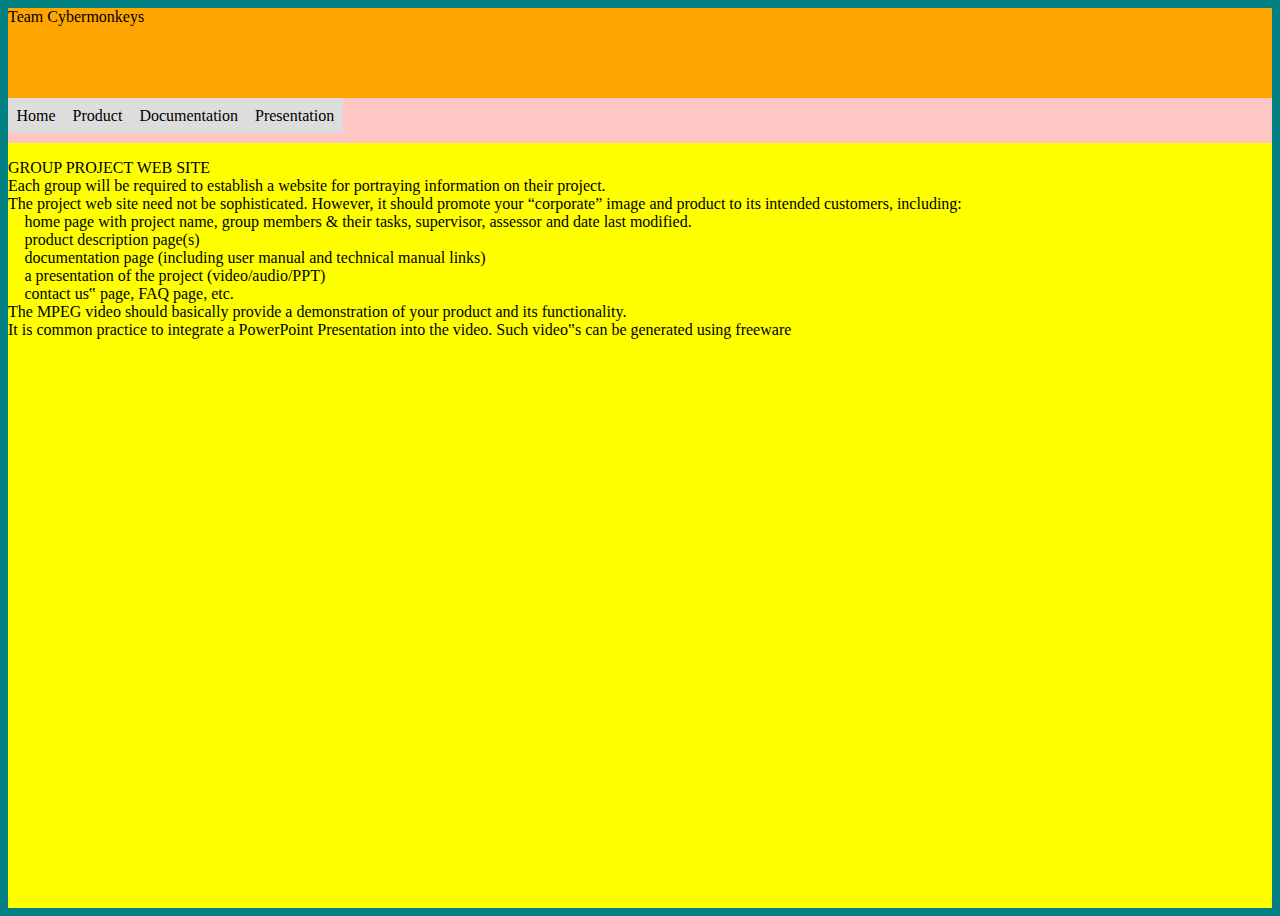
<file: index.html>
<!DOCTYPE html>
<html lang="en" dir="ltr">
  <head>
    <meta charset="utf-8">
    <title>Team Cybermonkeys</title>
    <link rel = "stylesheet" type = "text/css" href = "index.css" />
  </head>
  <body>
    <div id="main">
      <div id="title">
        <span>Team Cybermonkeys</span>
      </div>
      <div id="nav">
        <ul>
          <li><a class="links" href="index.html">Home</a></li>
          <li><a class="links" href="product.html">Product</a></li>
          <li><a class="links" href="documentation.html">Documentation</a></li>
          <li><a class="links" href="presentation.html">Presentation</a></li>
        </ul>
      </div>
      <p> GROUP PROJECT WEB SITE <br>
        Each group will be required to establish a website for portraying information on their project. <br>
        The project web site need not be sophisticated. However, it should promote your “corporate” image and product to its intended customers, including: <br>
         home page with project name, group members & their tasks, supervisor, assessor and date last modified. <br>
         product description page(s) <br>
         documentation page (including user manual and technical manual links) <br>
         a presentation of the project (video/audio/PPT) <br>
         contact us‟ page, FAQ page, etc. <br>
        The MPEG video should basically provide a demonstration of your product and its functionality. <br>
        It is common practice to integrate a PowerPoint Presentation into the video. Such video‟s can be generated using freeware <br>
      </p>
    </div>
  </body>
</html>
</file>
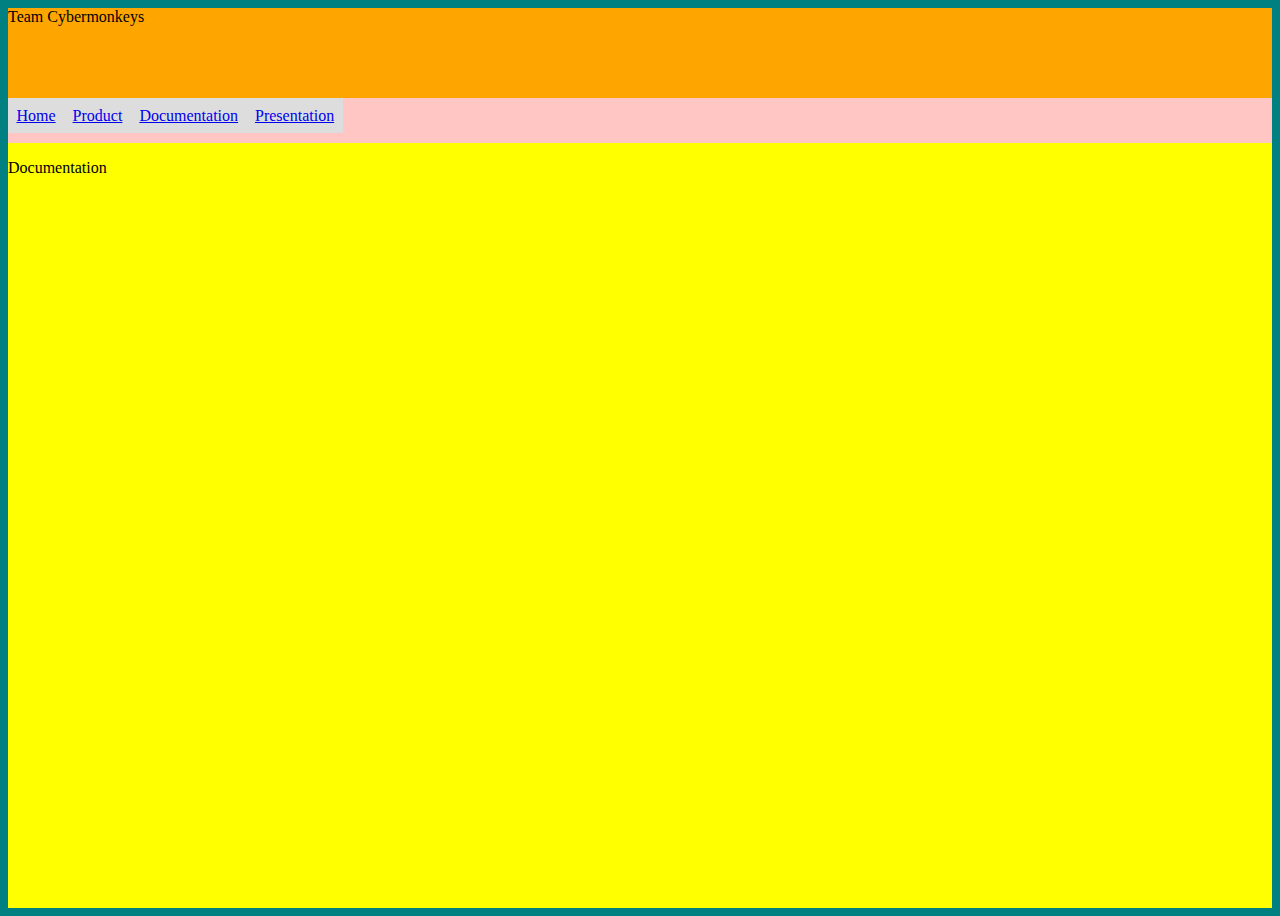
<file: documentation.html>
<!DOCTYPE html>
<html lang="en" dir="ltr">
  <head>
    <meta charset="utf-8">
    <title>Team Cybermonkeys</title>
    <link rel = "stylesheet" type = "text/css" href = "index.css" />
  </head>
  <body>
    <div id="main">
      <div id="title">
        <span>Team Cybermonkeys</span>
      </div>
      <div id="nav">
        <ul>
          <li><a href="index.html">Home</a></li>
          <li><a href="product.html">Product</a></li>
          <li><a href="documentation.html">Documentation</a></li>
          <li><a href="presentation.html">Presentation</a></li>
        </ul>
      </div>
      <p> Documentation
      </p>
    </div>
  </body>
</html>
</file>
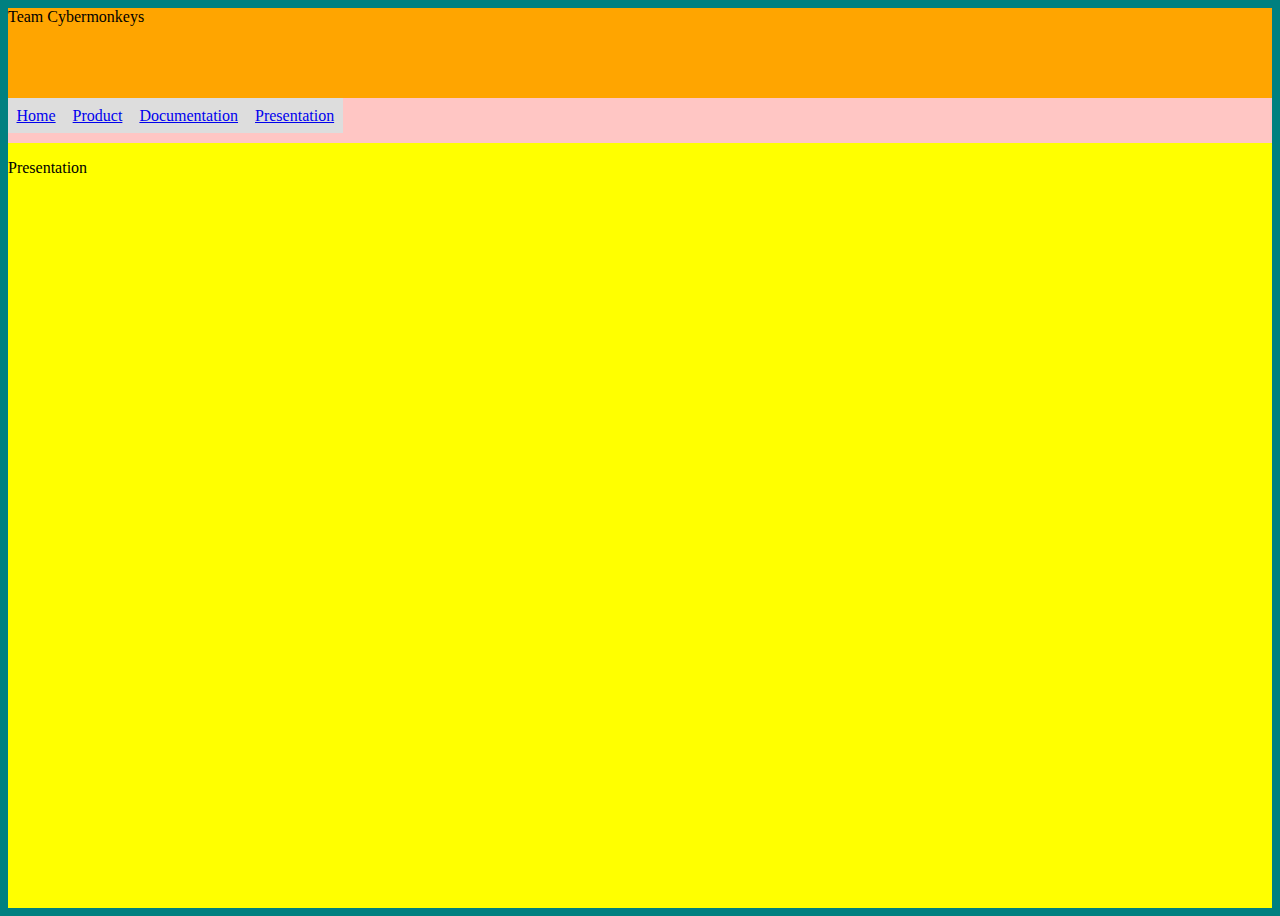
<file: presentation.html>
<!DOCTYPE html>
<html lang="en" dir="ltr">
  <head>
    <meta charset="utf-8">
    <title>Team Cybermonkeys</title>
    <link rel = "stylesheet" type = "text/css" href = "index.css" />
  </head>
  <body>
    <div id="main">
      <div id="title">
        <span>Team Cybermonkeys</span>
      </div>
      <div id="nav">
        <ul>
          <li><a href="index.html">Home</a></li>
          <li><a href="product.html">Product</a></li>
          <li><a href="documentation.html">Documentation</a></li>
          <li><a href="presentation.html">Presentation</a></li>
        </ul>
      </div>
      <p> Presentation
      </p>
    </div>
  </body>
</html>
</file>
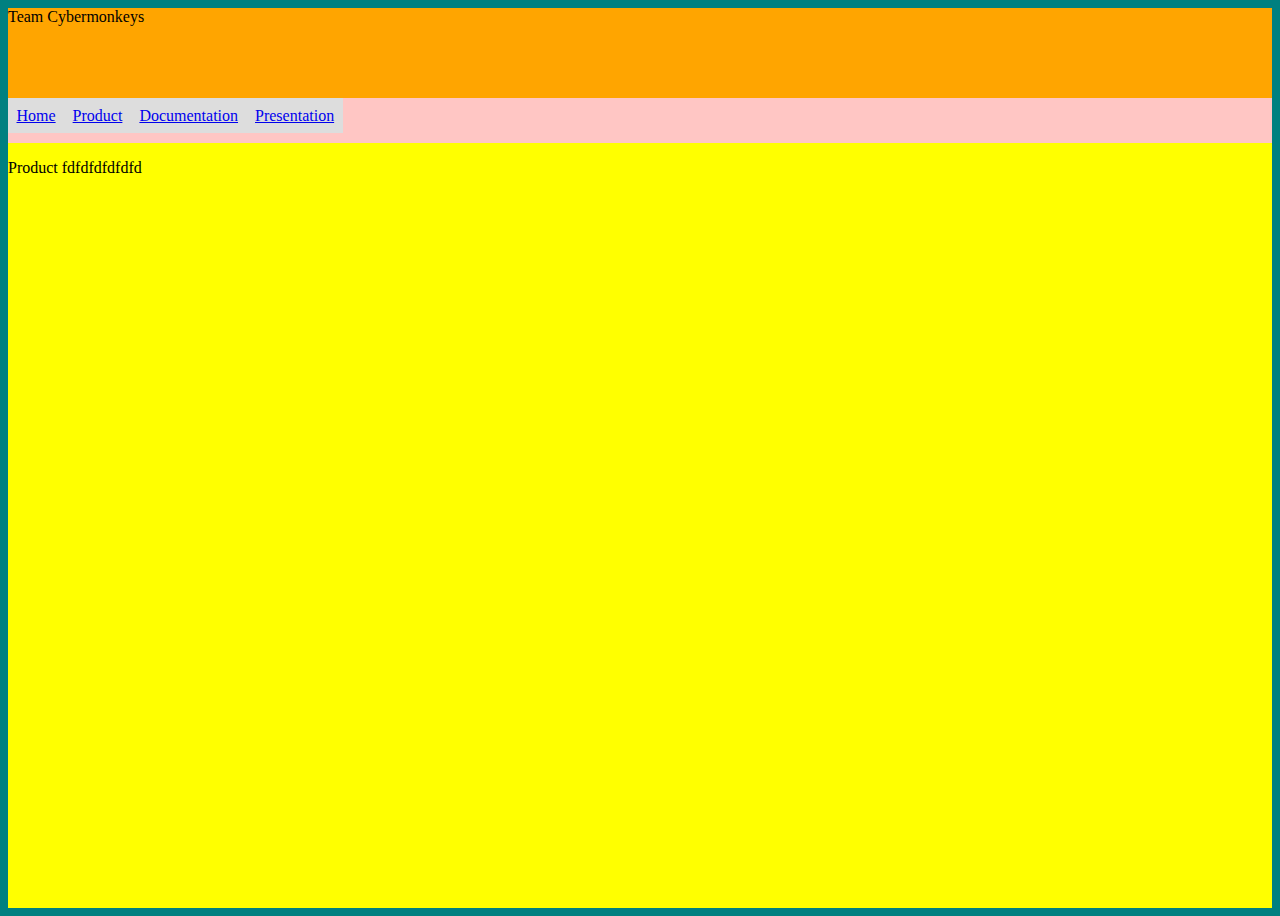
<file: product.html>
<!DOCTYPE html>
<html lang="en" dir="ltr">
  <head>
    <meta charset="utf-8">
    <title>Team Cybermonkeys</title>
    <link rel = "stylesheet" type = "text/css" href = "index.css" />
  </head>
  <body>
    <div id="main">
      <div id="title">
        <span>Team Cybermonkeys</span>
      </div>
      <div id="nav">
        <ul>
          <li><a href="index.html">Home</a></li>
          <li><a href="product.html">Product</a></li>
          <li><a href="documentation.html">Documentation</a></li>
          <li><a href="presentation.html">Presentation</a></li>
        </ul>
      </div>
      <p> Product  fdfdfdfdfdfd
      </p>
    </div>
  </body>
</html>
</file>
<file: index.css>
:root{
  background-color: teal;
  margin:0;
  padding: 0;
}
#main{
  height: 100vh;
  width: 100%;
  background-color: yellow;
}
#title{
  height: 10%;
  width: 100%;
  background-color: orange;
}
#nav{
  height: 5%;
  width: 100%;
  background-color: #ffc6c4;
}
ul {
  list-style-type: none;
  margin: 0;
  padding: 0;
}
#nav ul li {
  float: left;
}
#nav ul li a {
  display: block;
  padding: 8.5px;
  background-color: #dddddd;
}
#nav ul li a:hover {
  background-color: #c3e4e8;
}
.links {
  text-decoration: none;
  color: black;
}
</file>
